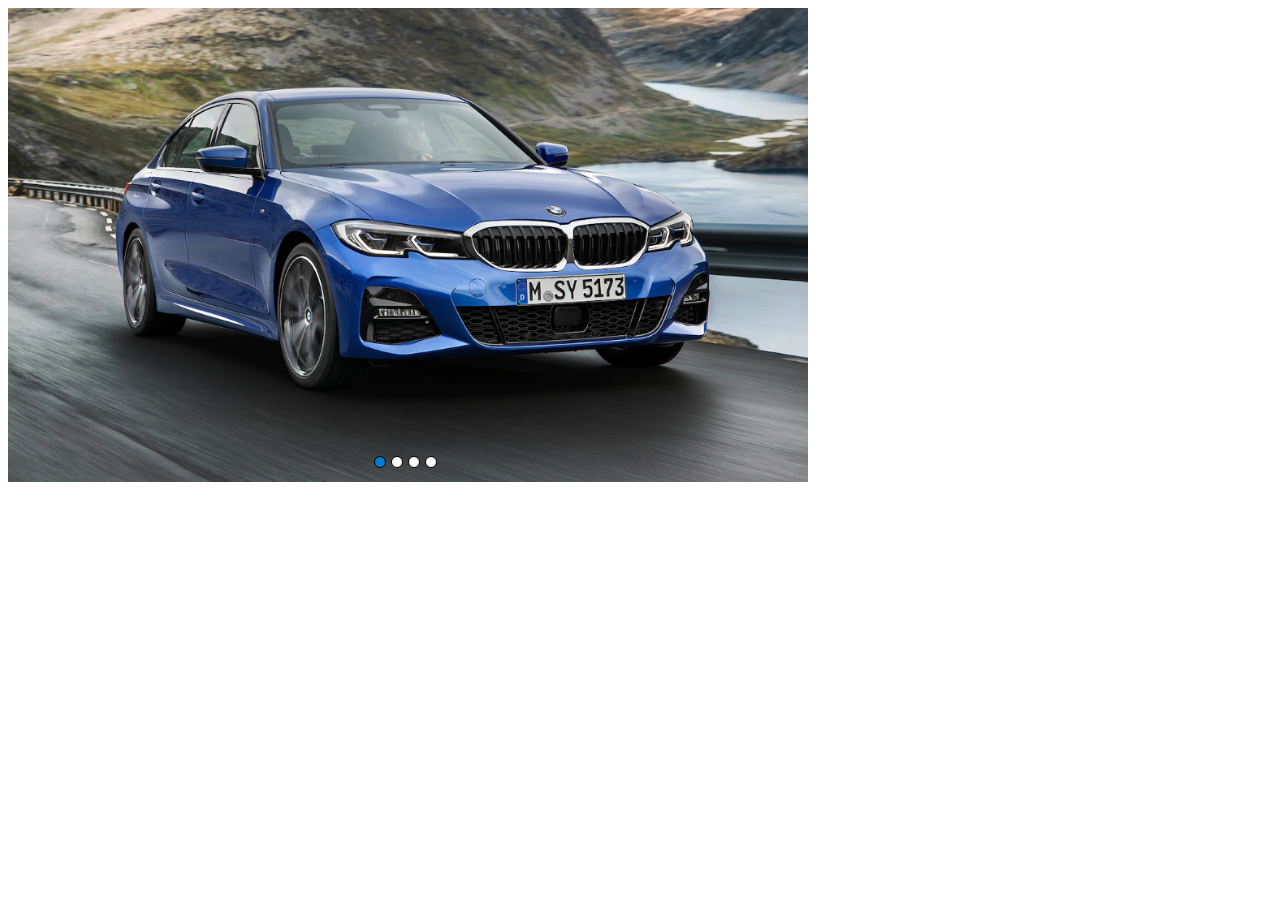
<file: index.html>
<!DOCTYPE html>
<html lang="en">

<head>
  <meta charset="UTF-8">
  <meta name="viewport" content="width=device-width, initial-scale=1.0">
  <meta http-equiv="X-UA-Compatible" content="ie=edge">
  <title>Carousel JS</title>
  <link href="./carousel.css" rel="stylesheet">
  <script src="./carousel.min.js"></script>

</head>
<style>
  #carousel-banner {
    width: 800px;
  }
</style>

<body>
  <div class="carousel" id="carousel-banner">
    <div class="carousel-wrapper">
      <div class="carousel-item">
        <img src="./images/20190808_133759.png">
      </div>
      <div class="carousel-item">
        <img src="./images/20190808_133645.png">
      </div>
      <div class="carousel-item">
        <img src="./images/20190808_133836.png">
      </div>
      <div class="carousel-item">
        <img src="./images/20190808_133850.png">
      </div>
    </div>
    <div class="navi-wrapper"></div>
  </div>


  <script>
    new Carousel(document.querySelector('#carousel-banner'), {
      CarouselMotion: 'default',
      naviPosition: 'bottom',
      naviStyle: 'dot',
      autoMove: true,
      autoMoveTime: 2000
    });
  </script>
</body>

</html>
</file>
<file: carousel.css>
.carousel {
  position: relative;
  width: 100%;
  overflow: hidden;
}

.carousel>.carousel-wrapper {
  position: relative;
  width: 100%;
  height: auto;
  overflow: hidden;
}

.carousel>.carousel-wrapper>.carousel-item {
  position: relative;
  float: left;
}

.carousel>.carousel-wrapper>.carousel-fade {
  position: absolute;
  top: 0;
  left: 0;
  transition: 1.0s all;
}

.carousel>.carousel-wrapper>.carousel-item a,
.carousel>.carousel-wrapper>.carousel-item img {
  display: block;
  width: 100%;
}

.carousel>.navi-wrapper {
  position: absolute;
  width: 100%;
  text-align: center;
}

.carousel>.navi-arrow {
  position: absolute;
  top: 0;
  bottom: 0;
  left: 0;
  right: 0;
  visibility: hidden;
}

.carousel>.navi-wrapper>span {
  width: 10px;
  height: 10px;
  border: 1px solid #000;
  border-radius: 10px;
  background: #fff;
  margin-right: 5px;
  cursor: pointer;
  display: inline-block;
}

.carousel>.navi-wrapper>.navi-on {
  background: #057CCF;
}

.carousel>.navi-arrow>.navi-arrow-right,
.carousel>.navi-arrow>.navi-arrow-left {
  width: 30px;
  height: 30px;
  box-sizing: border-box;
  position: absolute;
  top: 50%;
  margin-top: -15px;
  font-size: 0;
  visibility: visible;
  cursor: pointer;
}

.carousel>.navi-arrow>.navi-arrow-left {
  left: 3%;
  transform: rotate(-135deg);
}

.carousel>.navi-arrow>.navi-arrow-right {
  right: 3%;
  transform: rotate(45deg);
}

.carousel>.navi-arrow>.navi-arrow-right::before,
.carousel>.navi-arrow>.navi-arrow-left::before {
  content: "";
  width: 100%;
  height: 100%;
  border-width: 3px 3px 0 0;
  border-style: solid;
  border-color: #ffffff;
  transition: 0.2s ease;
  display: block;
  cursor:pointer;
  transform-origin: 100% 0;
}

.carousel>.navi-arrow>.navi-arrow-right:hover::before,
.carousel>.navi-arrow>.navi-arrow-left:hover::before {
  transform: scale(1.2);
}
</file>
